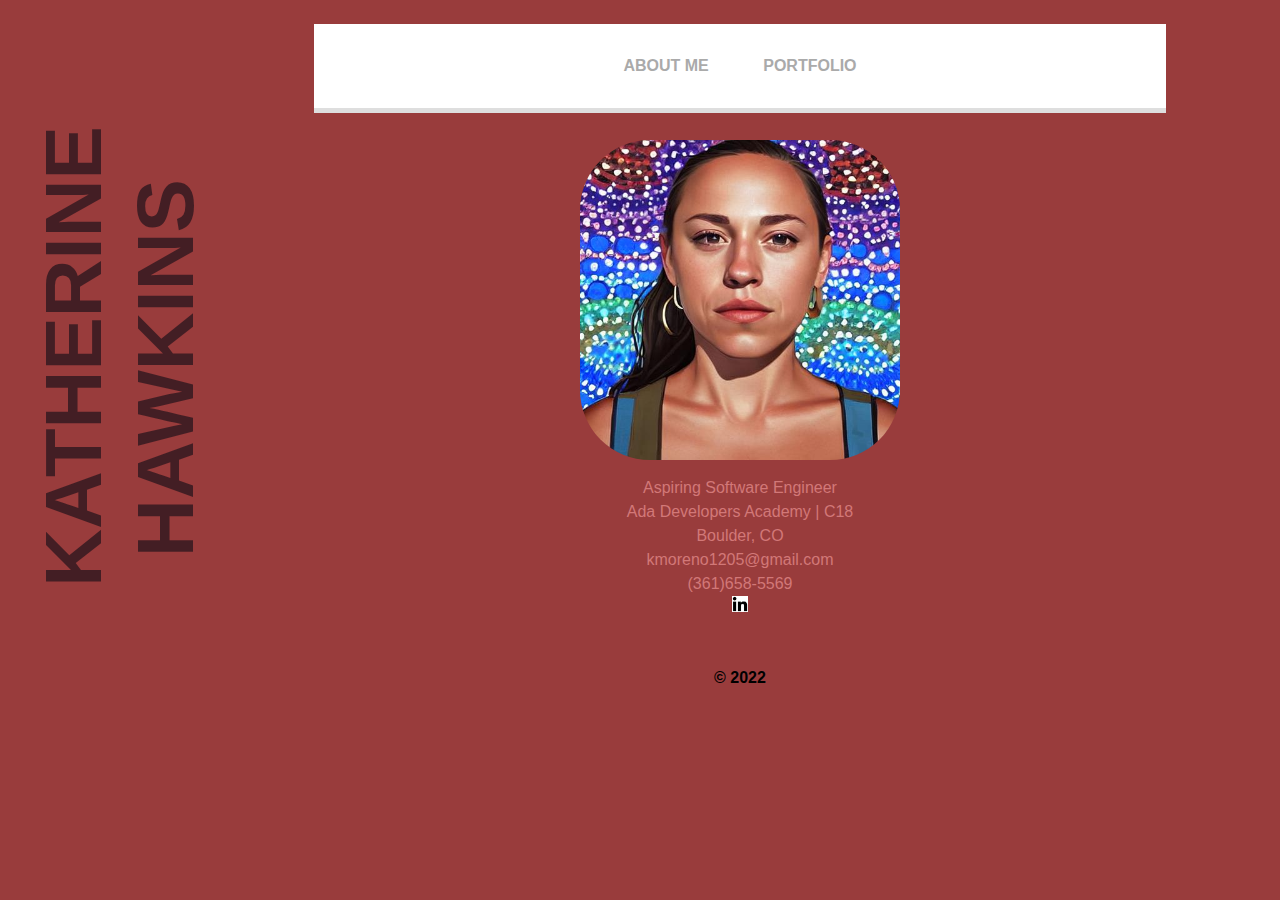
<file: pages/index.html>
<!DOCTYPE html>
<html lang="en">
<head>
  <meta charset="UTF-8">
  <meta http-equiv="X-UA-Compatible" content="IE=edge">
  <meta name="viewport" content="width=device-width, initial-scale=1.0">
  <title>Homepage</title>
  <link href="/styles/style.css" rel="stylesheet">
</head>
<body id="homepage_grid">
  <header>
    <h1>Katherine Hawkins</h1>
  </header>
  <nav>
    <ul>
      <li>
        <a href = 'about.html'>About Me</a>
      </li>
      <li>
        <a href = 'portfolio.html'>Portfolio</a>
      </li>
    </ul>
  </nav>
  <main>
    <img id = "me" src = "/images/AI_kat.jpeg" alt = "AI generated image of Kat">
    <p id="home_text">
      Aspiring Software Engineer <br>
      Ada Developers Academy | C18 <br>
      Boulder, CO <br>
      kmoreno1205@gmail.com <br>
      (361)658-5569
      <a href = "https://www.linkedin.com/in/katherine-hawkins-85189858/">
        <img src = "/images/linkdin_logo.png">
      </a>
    </p>
  </main>
  <footer>
    <h4> &copy; 2022 </h4>
  </footer>
</body>
</html>
</file>
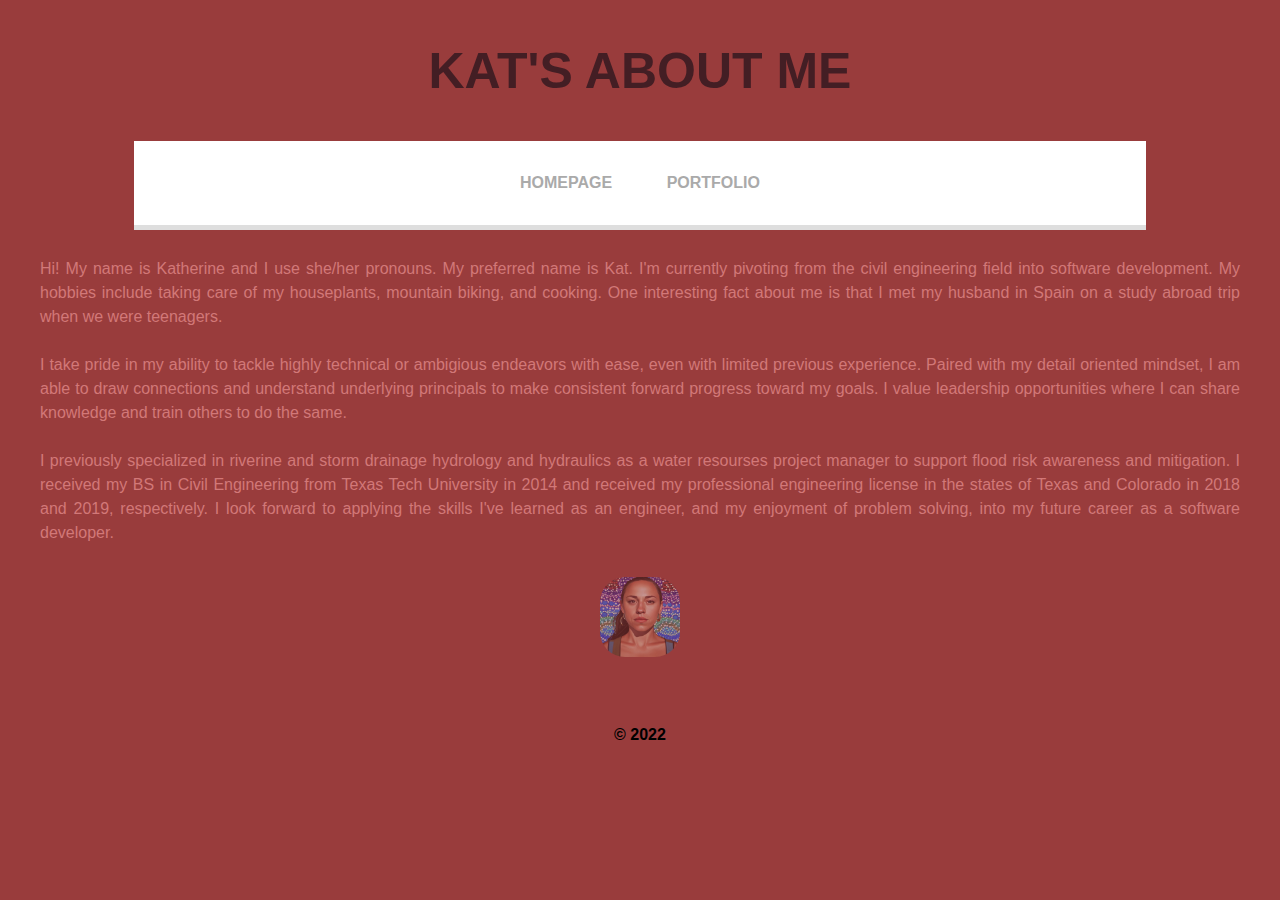
<file: pages/about.html>
<!DOCTYPE html>
<html lang="en">

<head>
  <meta charset="UTF-8">
  <meta http-equiv="X-UA-Compatible" content="IE=edge">
  <meta name="viewport" content="width=device-width, initial-scale=1.0">
  <title>About Me</title>
  <link href="/styles/style.css" rel="stylesheet">
</head>

<body>
  <header>
    <h2>Kat's About Me</h2>
  </header>
  <main>
    <nav>
      <ul>
        <li>
          <a href='index.html'>Homepage</a>
        </li>
        <li>
          <a href='portfolio.html'>Portfolio</a>
        </li>
      </ul>
    </nav>
    <section>
      <p id = "about">
        Hi! My name is Katherine and I use she/her pronouns. My preferred name is Kat. I'm currently pivoting from the
        civil engineering field into software development. My hobbies include taking care of my houseplants, mountain
        biking, and cooking. One interesting fact about me is that I met my husband in Spain on a study abroad trip when
        we were teenagers.<br><br>

        I take pride in my ability to tackle highly technical or ambigious endeavors with ease, even with limited previous
        experience. Paired with my detail oriented mindset, I am able
        to draw connections and understand underlying principals to make consistent forward progress toward my goals. I
        value leadership opportunities where I can share knowledge and train others to do the same. <br><Br>

        I previously specialized in riverine and storm drainage hydrology and hydraulics as a water resourses project
        manager to support flood risk awareness and mitigation. I received my BS in Civil Engineering from Texas Tech
        University in 2014 and received my professional engineering license in the states of Texas and Colorado
        in 2018 and 2019, respectively. I look forward to applying the skills I've learned as an engineer, and my
        enjoyment of problem solving, into my future career as a software developer.
      </p>
      <img class = "foot_me" src = "/images/AI_kat.jpeg" alt = "AI generated image of Kat">
    </section>
  </main>
  <footer>
    <h4> &copy; 2022</h4>
  </footer>
</body>
</file>
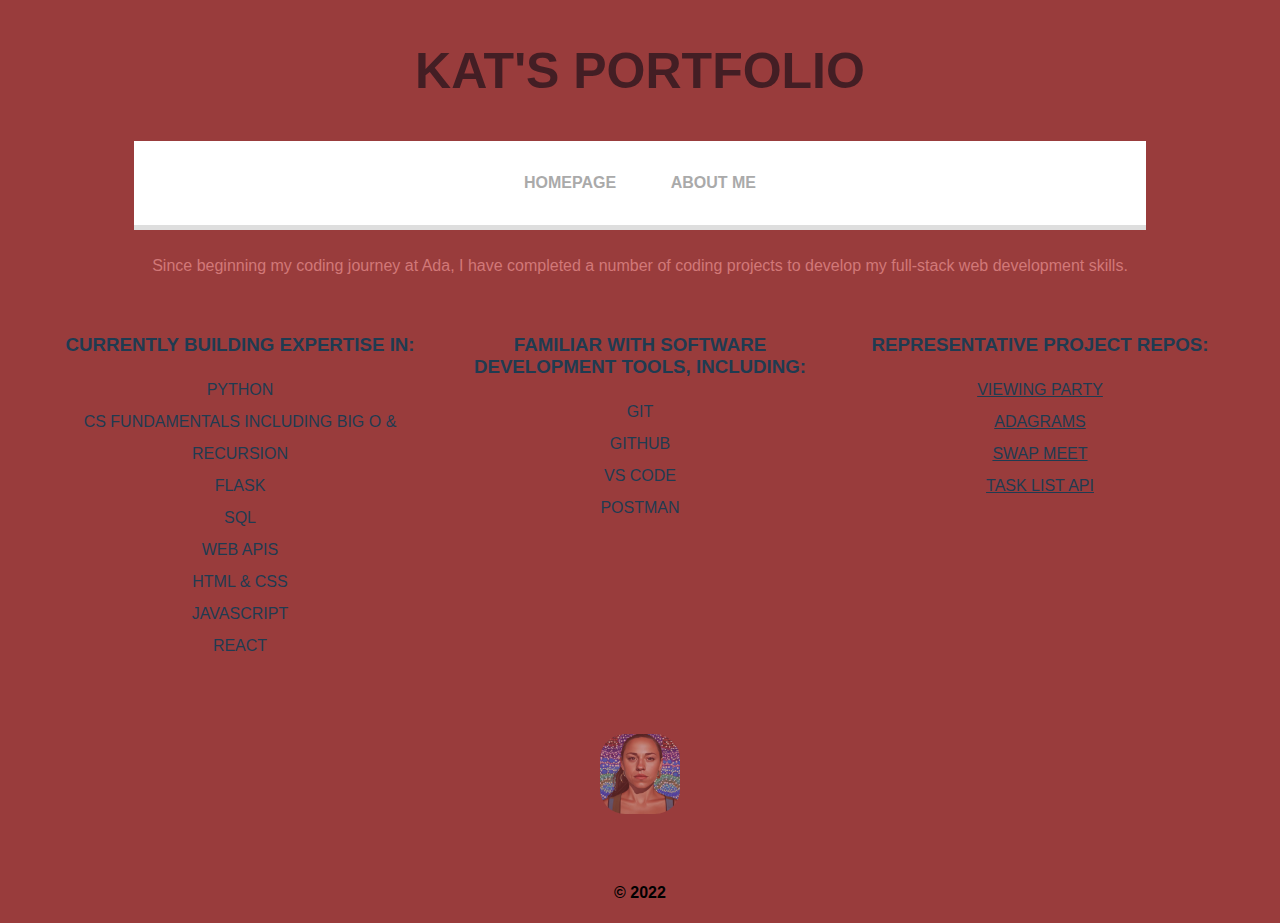
<file: pages/portfolio.html>
<!DOCTYPE html>
<html lang="en">

<head>
  <meta charset="UTF-8">
  <meta http-equiv="X-UA-Compatible" content="IE=edge">
  <meta name="viewport" content="width=device-width, initial-scale=1.0">
  <title>Portfolio</title>
  <link href="/styles/style.css" rel="stylesheet">
</head>

<body>
  <header>
    <h2>Kat's Portfolio</h2>
  </header>
  <main>
    <nav>
      <ul>
        <li>
          <a href='index.html'>Homepage</a>
        </li>
        <li>
          <a href='about.html'>About Me</a>
        </li>
      </ul>
    </nav>
    <section id="portfolio">
      <p>Since beginning my coding journey at Ada, I have completed a number of coding projects to develop my full-stack
        web development skills. <br></p>
      <div class = "columns">
        <div class = "column">
          <h3>Currently building expertise in:</h3>
          <ul class = "col_list">
            <li>Python</li>
            <li>CS Fundamentals including Big O & Recursion</li>
            <li>Flask</li>
            <li>SQL</li>
            <li>Web APIs</li>
            <li>HTML & CSS</li>
            <li>JavaScript</li>
            <li>React</li>
          </ul>
        </div>
        <div class = "column">
          <h3>Familiar with software development tools, including: </h3>
          <ul class = "col_list">
            <li>Git</li>
            <li>Github</li>
            <li>VS Code</li>
            <li>Postman</li>
          </ul>
        </div>
        <div class = "column">
          <h3>Representative project repos:</h3>
          <ul class = "col_list">
            <li><a href = 'https://github.com/kathawkins/viewing-party'>Viewing Party</a></li>
            <li><a href = 'https://github.com/kathawkins/adagrams-py'>Adagrams</a></li>
            <li><a href = 'https://github.com/kathawkins/swap-meet'>Swap Meet</a></li>
            <li><a href = 'https://github.com/kathawkins/task-list-api'>Task List API</a></li>
          </ul>
        </div>
      </div>
      <img class = "foot_me" src = "/images/AI_kat.jpeg" alt = "AI generated image of Kat">
    </section>
  </main>
  <footer>
    <h4> &copy; 2022</h4>
  </footer>
</body>
</file>
<file: styles/style.css>
/* All */
html {
    font-family: 'Roboto', sans-serif;
    background-color: rgb(153, 60, 60);
}

h2 {
    text-align: center;
    color: rgb(67, 30, 36);
    font-size: 50px;
}

footer {
    text-align: center;
    font-size: 15 px;
}

section {
    text-align: center;
    padding: 1em 2em 1em 2em;
}

h1 {
    transform: rotate(-90deg);
    text-align: center;
    color: rgb(67, 30, 36);
    font-size: 80px;
    margin-left: 5%;
}

header{
    text-transform: uppercase;   
}

/* Home */
#homepage_grid {
    display:grid;
    grid-template-areas:
    "head nav"
    "head main"
    "head foot";
    grid-template-rows: 100px 2fr 100px;
    grid-template-columns: 200px 3fr;
    align-items:center;
    justify-items:center;
}

#homepage_grid > nav {
    margin-top: 1em;
    grid-area: nav;
}

#homepage_grid > header {
    grid-area: head;
}

#homepage_grid > main {
    grid-area: main;
}

#homepage_grid > footer {
    grid-area: foot;
}

#home_text {
    line-height: 150%;
    color:  rgb(210, 120, 120);
    text-align: center;
}

#me {
    display: block;
    margin-top: 2em;
    margin-left: auto;
    margin-right: auto;
    width: 20em;
    border-radius: 70px;
}

img {
    display: block;
    margin-left: auto;
    margin-right: auto;
    width: 1em;
}

/* About Me */
#about {
    line-height: 150%;
    color: rgb(210, 120, 120);
    text-align: justify;
}

.foot_me {
    display: block;
    margin: 2em;
    margin-left: auto;
    margin-right: auto;
    width: 5em;
    border-radius: 25px;
    opacity: 0.5;
}

/* Portfolio */
.columns {
    display: flex;
    align-items:flex-start;
}

.column{
    display: block;
    flex-basis: 0;
    flex-grow: 5;
    flex-shrink: 5;
    padding: 1.5rem;
    text-transform: uppercase;
    color: rgb(31, 59, 81)
}

.col_list {
    color: rgb(31, 59, 81);
    text-align: center;
    list-style-type: none;
    padding-inline-start: 0;

}

.col_list li {
    line-height: 200%;
    /* background-color: rgba(255, 255, 255, 0.25); */
}

#portfolio {
    color: rgb(210, 120, 120);
}

a {
    color: rgb(31, 59, 81); 
}

p {
    text-align:center;
}
a:hover {
    color: rgb(210, 120, 120);
}

/* Navigation bar */
nav {
    width: 80%;
    margin: 0 auto;
    background: #fff;
    padding: 2px 0;
    box-shadow: 0px 5px 0px #dedede;
}

nav ul {
    list-style: none;
    text-align: center;
    padding-inline-start: 0;
}

nav ul li {
    display: inline-block;
}

nav ul li a {
    display: block;
    padding: 15px;
    text-decoration: none;
    color: #aaa;
    font-weight: 800;
    text-transform: uppercase;
    margin: 0 10px;
}

nav ul li a, nav ul li a:after, nav ul li a:before {
    transition: all .5s;
}

nav ul li a:hover {
    color: #555;
}

nav ul li a {
    position:relative;
    z-index: 1;
}

nav ul li a:hover {
    color: rgb(75, 215, 255);
}
nav ul li a:after {
    display: block;
    position: absolute;
    top: 0;
    left: 0;
    bottom: 0;
    right: 0;
    margin: auto;
    width: 100%;
    height: 1px;
    content: '.';
    color: transparent;
    background: rgb(59, 112, 153);
    visibility: none;
    opacity: 0;
    z-index: -1;
}

nav ul li a:hover:after {
    opacity: 1;
    visibility: visible;
    height: 100%;
}
</file>
